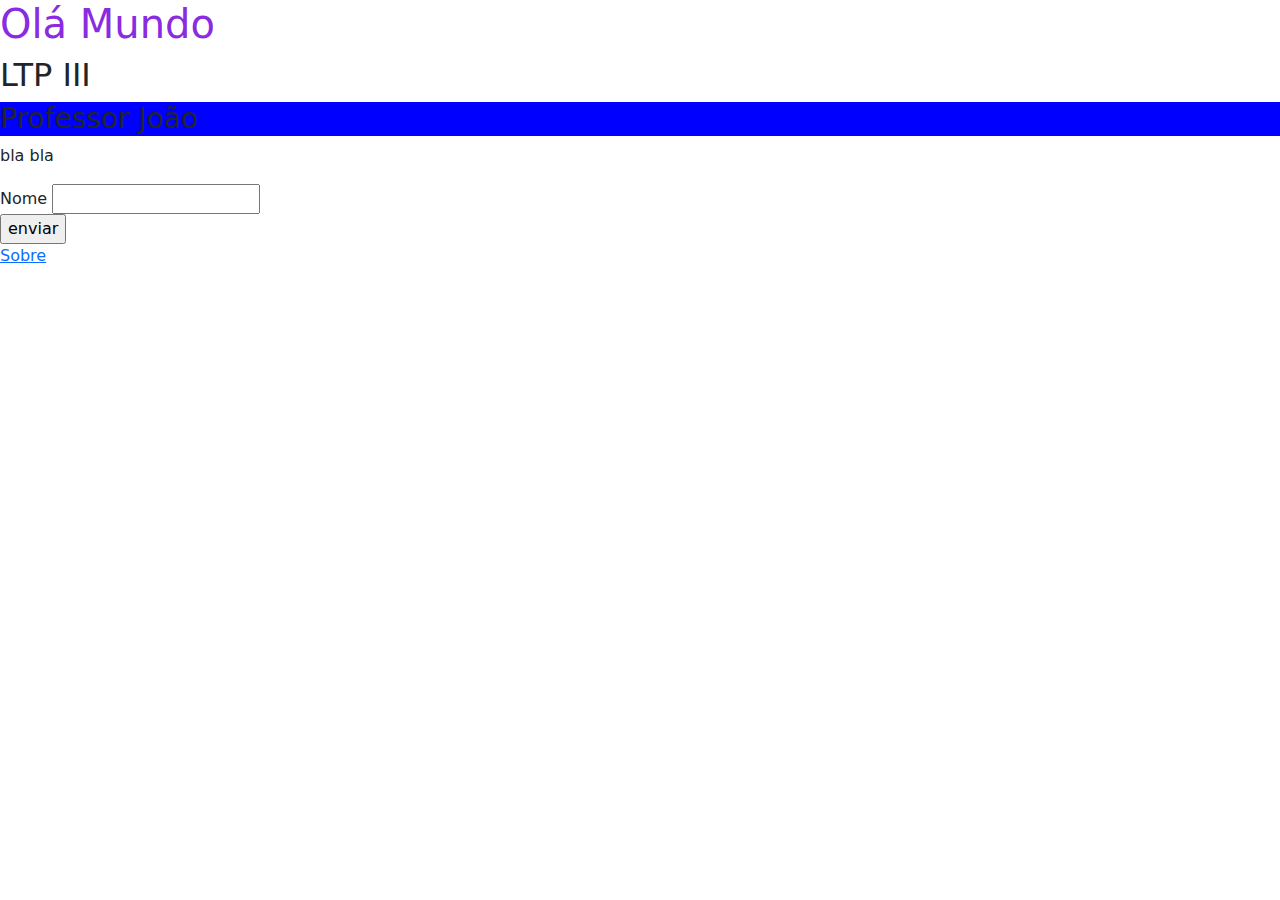
<file: index.html>
<!DOCTYPE html>
<html lang="en">
<head>
    <meta charset="UTF-8">
    <meta name="viewport" content="width=device-width, initial-scale=1.0">
    <title>index</title>
    <link rel="stylesheet" href="style.css">
    <link href="https://cdn.jsdelivr.net/npm/bootstrap@5.3.3/dist/css/bootstrap.min.css" rel="stylesheet" integrity="sha384-QWTKZyjpPEjISv5WaRU9OFeRpok6YctnYmDr5pNlyT2bRjXh0JMhjY6hW+ALEwIH" crossorigin="anonymous">
    <style>

    </style>
</head>
<body>
    <h1 style="color: blueviolet;">Olá Mundo</h1>
    <h2> LTP III</h2>
    <h3>Professor João</h3> 
    <p>bla bla</p>   
    <form action="" method="get">
        <label for="nome">Nome</label>
        <input type="text" name="nome" id="nome">
    
    <br>
    <!-- Comentario em html -->
    <input type="submit" value="enviar">
    
    </form>
    <a href="./sobre.html">Sobre</a>
    <script src="app.js"></script>
</body>
</html>
</file>
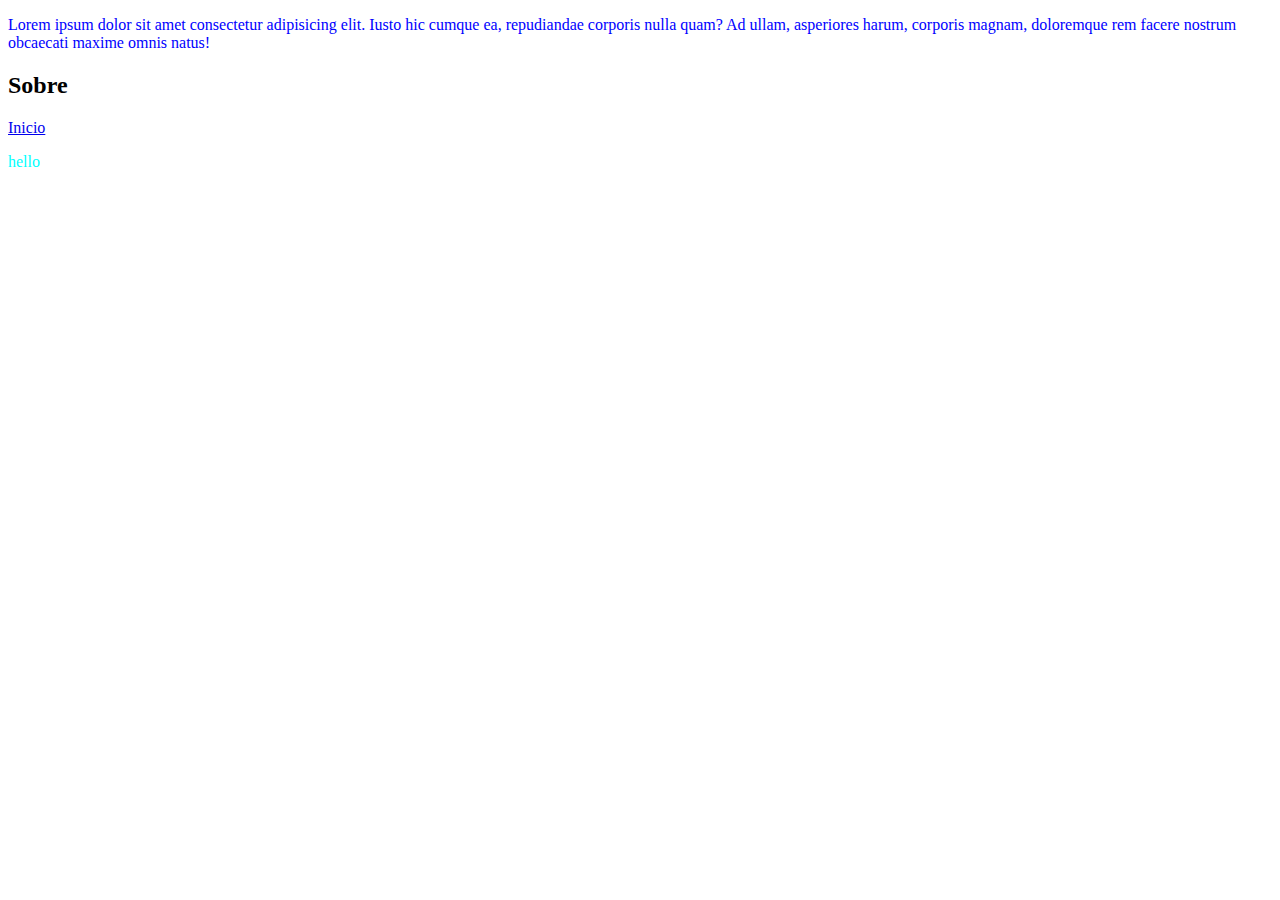
<file: sobre.html>
<!DOCTYPE html>
<html lang="en">
<head>
    <meta charset="UTF-8">
    <meta name="viewport" content="width=device-width, initial-scale=1.0">
   
    <title>Sobre</title>
    <link rel="stylesheet" href="style.css">
    <style>
        
    </style>
</head>
<body>
    
    <p> Lorem ipsum dolor sit amet consectetur adipisicing elit. Iusto hic cumque ea, repudiandae corporis nulla quam? Ad ullam, asperiores harum, corporis magnam, doloremque rem facere nostrum obcaecati maxime omnis natus!</p>
    <h2>Sobre</h2>
    <a href="./index.html">Inicio</a>
    <p style="color: aqua;">hello</p>
    <style>
        p{color: blue
            ;}
    </style>
     
    
    
</body>
</html>
</file>
<file: style.css>
h3{
    color: aqua;
    background-color: blue;
}
</file>
